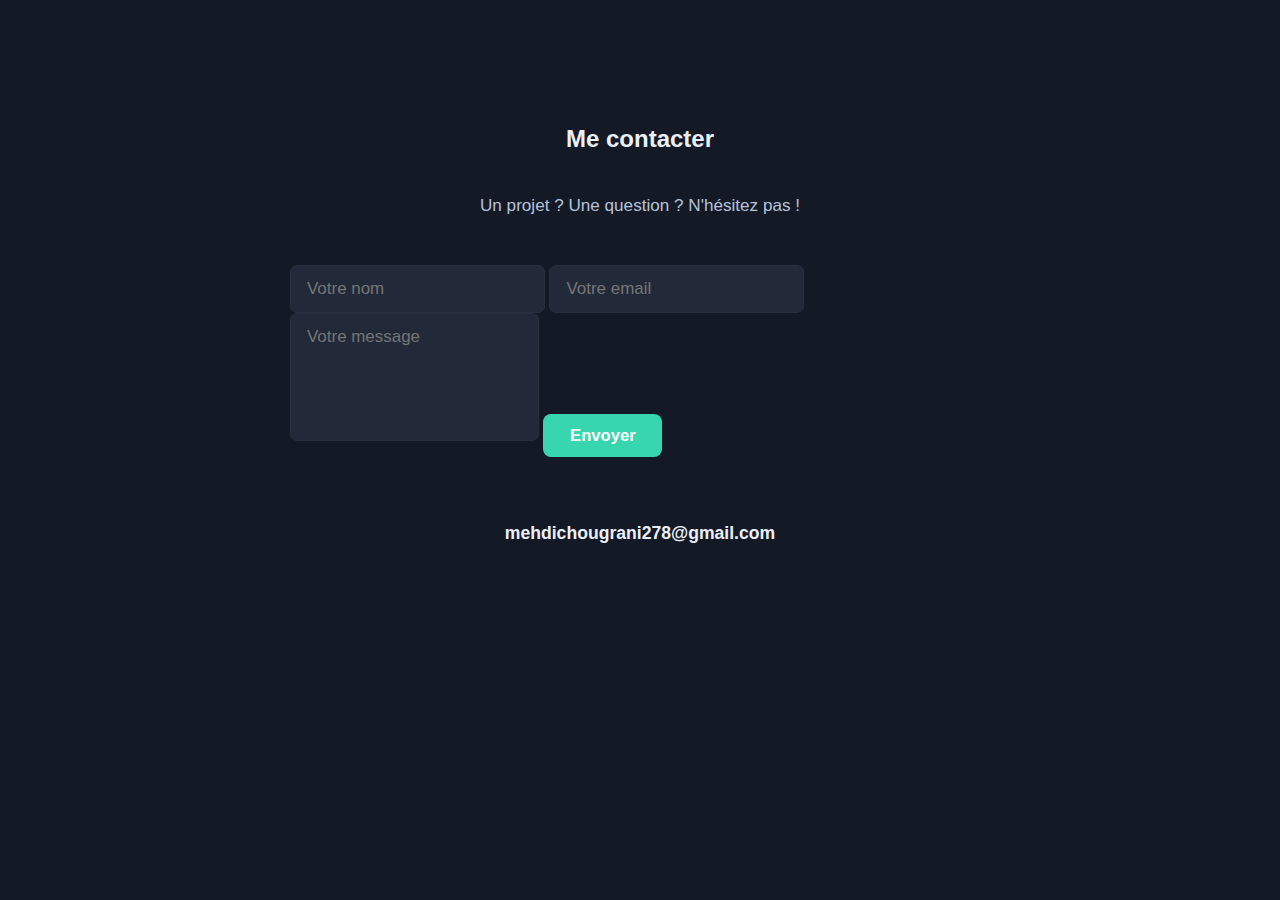
<file: contact.html>
<!DOCTYPE html>
<html lang="fr">

<head>
    <meta charset="UTF-8" />
    <title>Contact | Mehdi Chougrani</title>
    <meta name="description" content="Contactez Mehdi Chougrani pour vos projets de développement ou de cybersécurité.">
    <meta name="viewport" content="width=device-width, initial-scale=1.0" />

    <!-- Google Fonts: Outfit (Titres) + Inter (Corps) -->
    <link rel="preconnect" href="https://fonts.googleapis.com">
    <link rel="preconnect" href="https://fonts.gstatic.com" crossorigin>
    <link
        href="https://fonts.googleapis.com/css2?family=Inter:wght@300;400;500;600&family=Outfit:wght@400;500;700;800&display=swap"
        rel="stylesheet">

    <!-- AOS Library (Animation On Scroll) -->
    <link href="https://unpkg.com/aos@2.3.1/dist/aos.css" rel="stylesheet">

    <!-- CSS Principal -->
    <link rel="stylesheet" href="style.css">
</head>

<body>

    <!-- Navigation (Injecté par script.js) -->
    <nav id="navbar"></nav>

    <!-- Contenu Principal -->
    <main id="main" class="container"
        style="display:flex;align-items:center;min-height:70vh;flex-direction:column;justify-content:center;">
        <section class="contact-form" style="width:100%;max-width:700px;">
            <h2 style="text-align:center;">Me contacter</h2>
            <p class="subtitle" style="text-align:center;margin-bottom:2rem;margin-left:auto;margin-right:auto;">Un
                projet ? Une question ? N'hésitez pas !</p>
            <form action="https://formspree.io/f/mayrnvjz" method="POST">
                <input type="text" name="name" placeholder="Votre nom" required>
                <input type="email" name="email" placeholder="Votre email" required>
                <textarea name="message" rows="5" placeholder="Votre message" required></textarea>
                <button type="submit">Envoyer</button>
            </form>
            <div
                style="text-align:center;margin-top:3rem;display:flex;flex-direction:column;gap:1rem;align-items:center;">
                <a href="mailto:mehdichougrani278@gmail.com"
                    style="color:var(--accent);font-weight:600;text-decoration:none;font-size:1.1rem;">mehdichougrani278@gmail.com</a>
            </div>
        </section>
    </main>

    <!-- Footer (Injecté par script.js) -->
    <footer id="footer"></footer>

    <!-- Scripts -->
    <script src="https://unpkg.com/aos@2.3.1/dist/aos.js"></script>
    <script src="script.js"></script>
</body>

</html>
</file>
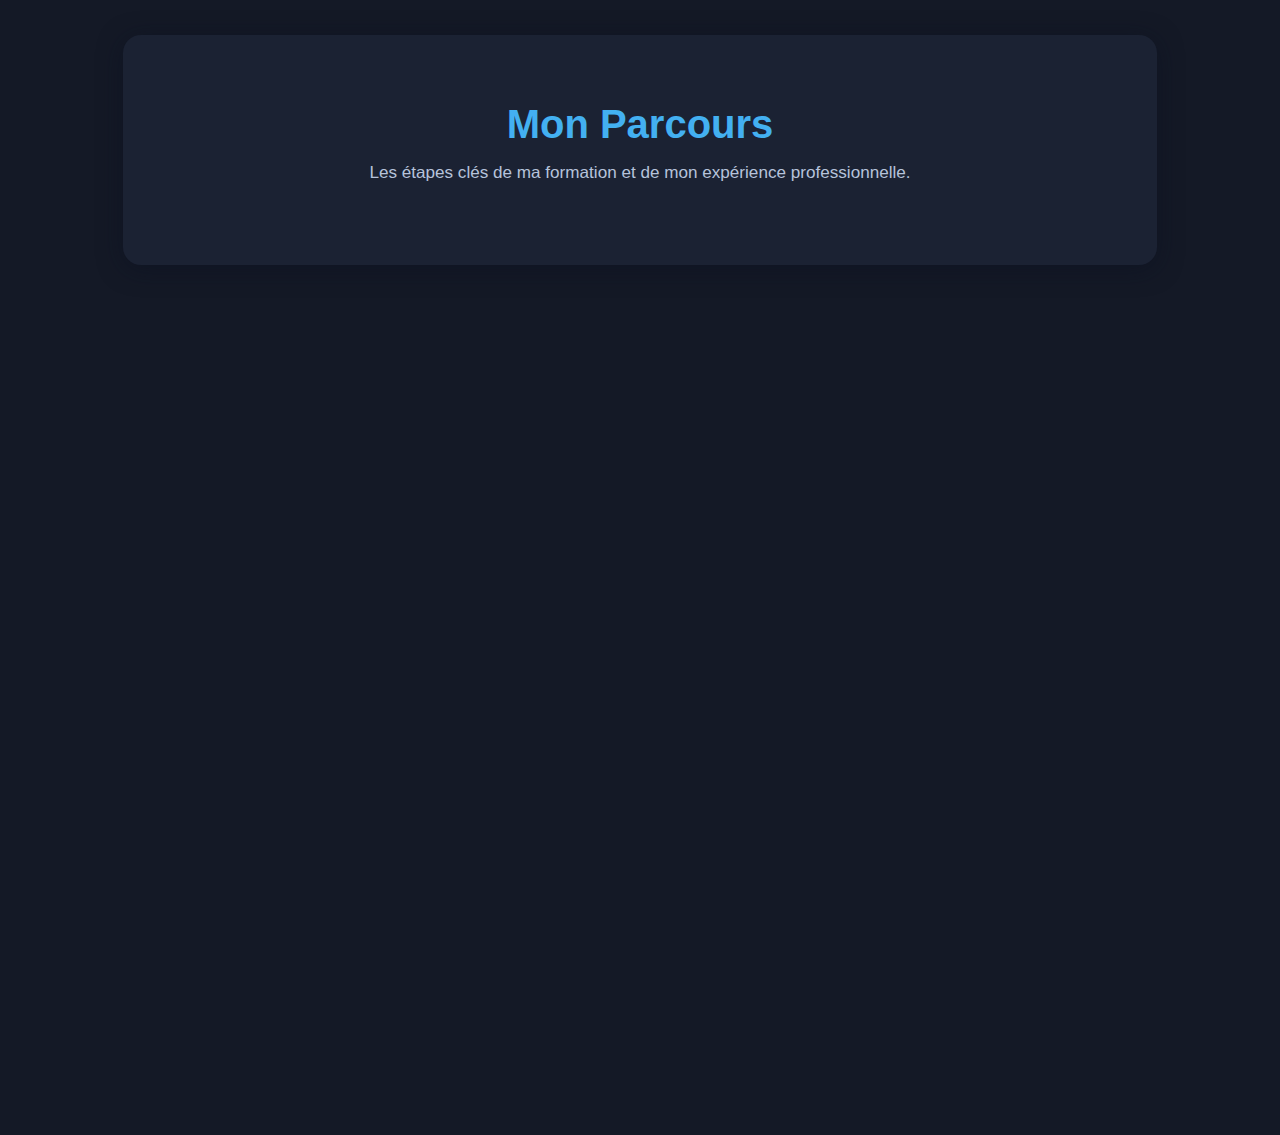
<file: experience.html>
<!DOCTYPE html>
<html lang="fr">

<head>
    <meta charset="UTF-8" />
    <title>Mon Parcours | Mehdi Chougrani</title>
    <meta name="description" content="Découvrez le parcours académique et professionnel de Mehdi Chougrani.">
    <meta name="viewport" content="width=device-width, initial-scale=1.0" />

    <!-- Google Fonts: Outfit (Titres) + Inter (Corps) -->
    <link rel="preconnect" href="https://fonts.googleapis.com">
    <link rel="preconnect" href="https://fonts.gstatic.com" crossorigin>
    <link
        href="https://fonts.googleapis.com/css2?family=Inter:wght@300;400;500;600&family=Outfit:wght@400;500;700;800&display=swap"
        rel="stylesheet">

    <!-- AOS Library (Animation On Scroll) -->
    <link href="https://unpkg.com/aos@2.3.1/dist/aos.css" rel="stylesheet">

    <!-- CSS Principal -->
    <link rel="stylesheet" href="style.css">
    <link rel="stylesheet" href="https://cdnjs.cloudflare.com/ajax/libs/font-awesome/6.4.0/css/all.min.css" />
</head>

<body>

    <!-- Navigation (Injecté par script.js) -->
    <nav id="navbar"></nav>

    <!-- Contenu Principal -->
    <main id="main" class="container">

        <section class="section">
            <h2 style="font-size:2.5rem;text-align:center;margin-bottom:1rem;">Mon Parcours</h2>
            <p class="subtitle" style="text-align:center;max-width:600px;margin:0 auto 3rem auto;">Les étapes clés de ma
                formation et de mon expérience professionnelle.</p>
        </section>

        <!-- Parcours -->
        <section class="section" id="experience" data-aos="fade-up">
            <div class="timeline">
                <div class="timeline-card">
                    <span class="date">2024 – Présent</span>
                    <div class="project-title">Opérateur</div>
                    <div class="subtitle">Parc Astérix</div>
                    <div class="desc">Gestion de la sécurité et des flux de visiteurs. Développement de soft-skills :
                        communication, gestion du stress et travail en équipe dans un environnement dynamique.</div>
                </div>
                <div class="timeline-card">
                    <span class="date">Janv - Mars 2025</span>
                    <div class="project-title">Stage web (développement)</div>
                    <div class="subtitle">Lyman Agency</div>
                    <div class="desc">Conception full-stack d’un site de réservation sécurisé. Mise en place d'une
                        architecture MVC, gestion de base de données et intégration d'API.</div>
                </div>
                <div class="timeline-card">
                    <span class="date">2022 - Présent</span>
                    <div class="project-title">BUT Informatique</div>
                    <div class="subtitle">IUT de Villetaneuse - USPN</div>
                    <div class="desc">Formation complète en informatique (Développement, Réseaux, Bases de données,
                        Gestion de projet). Spécialisation en réalisation d'applications.</div>
                </div>
                <div class="timeline-card">
                    <span class="date">2022</span>
                    <div class="project-title">Baccalauréat Général</div>
                    <div class="subtitle">Spécialités NSI et Mathématiques</div>
                    <div class="desc">Obtention du baccalauréat avec mention. Projets en Python et découverte des
                        algorithmes.</div>
                </div>
            </div>
        </section>

    </main>

    <!-- Footer (Injecté par script.js) -->
    <footer id="footer"></footer>

    <!-- Scripts -->
    <script src="https://unpkg.com/aos@2.3.1/dist/aos.js"></script>
    <script src="script.js"></script>
</body>

</html>
</file>
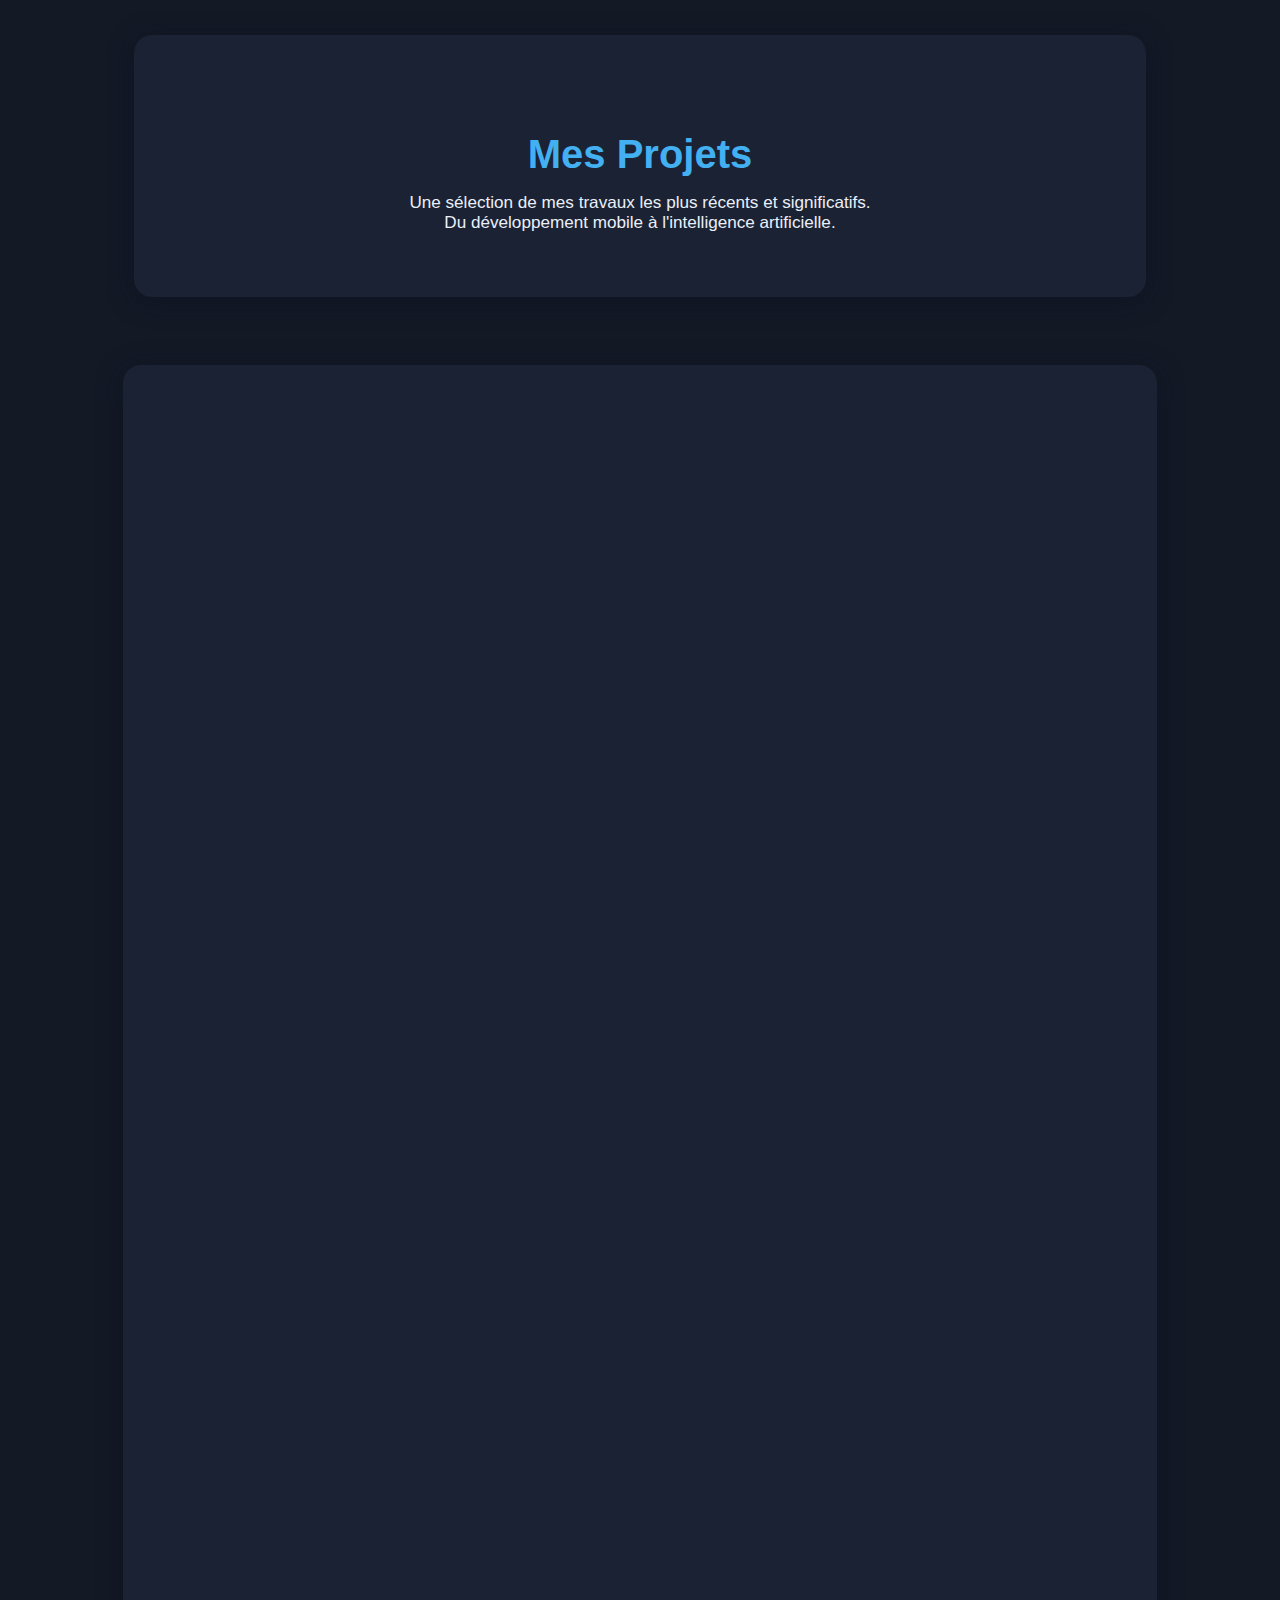
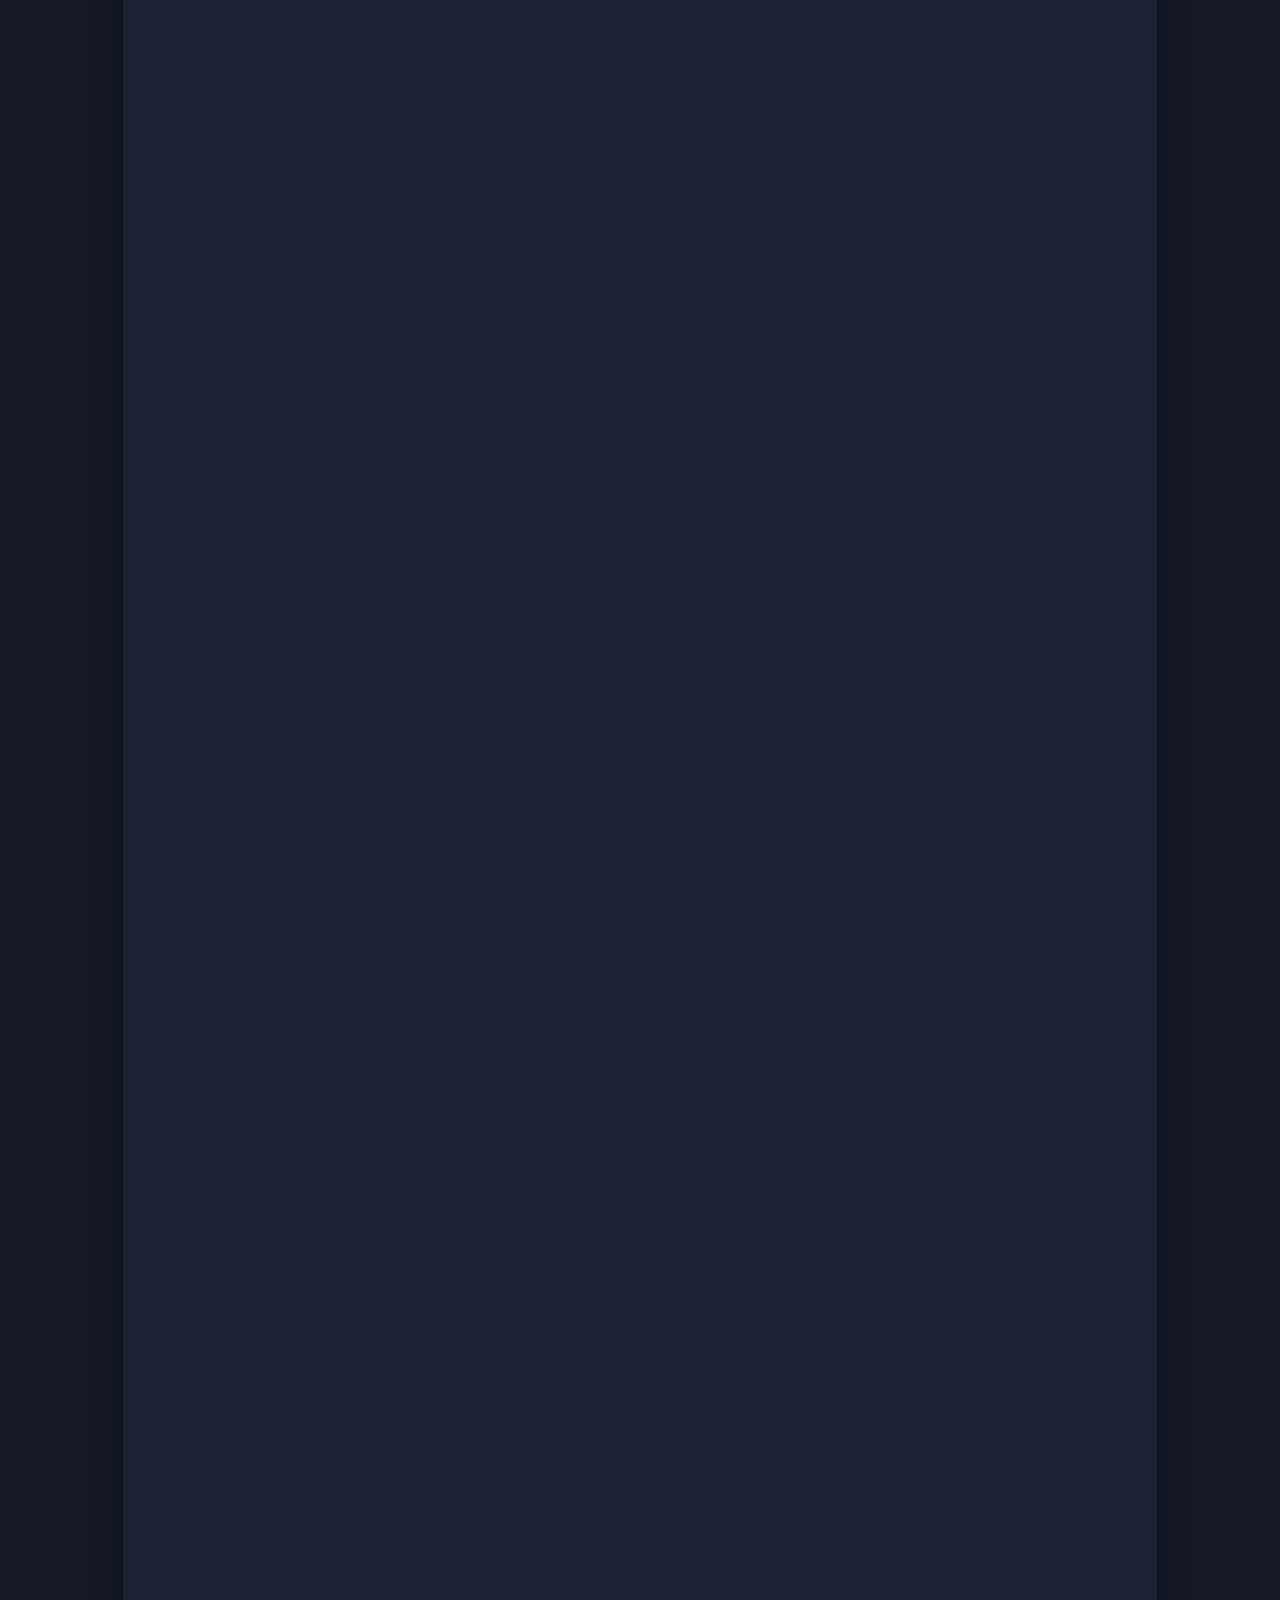
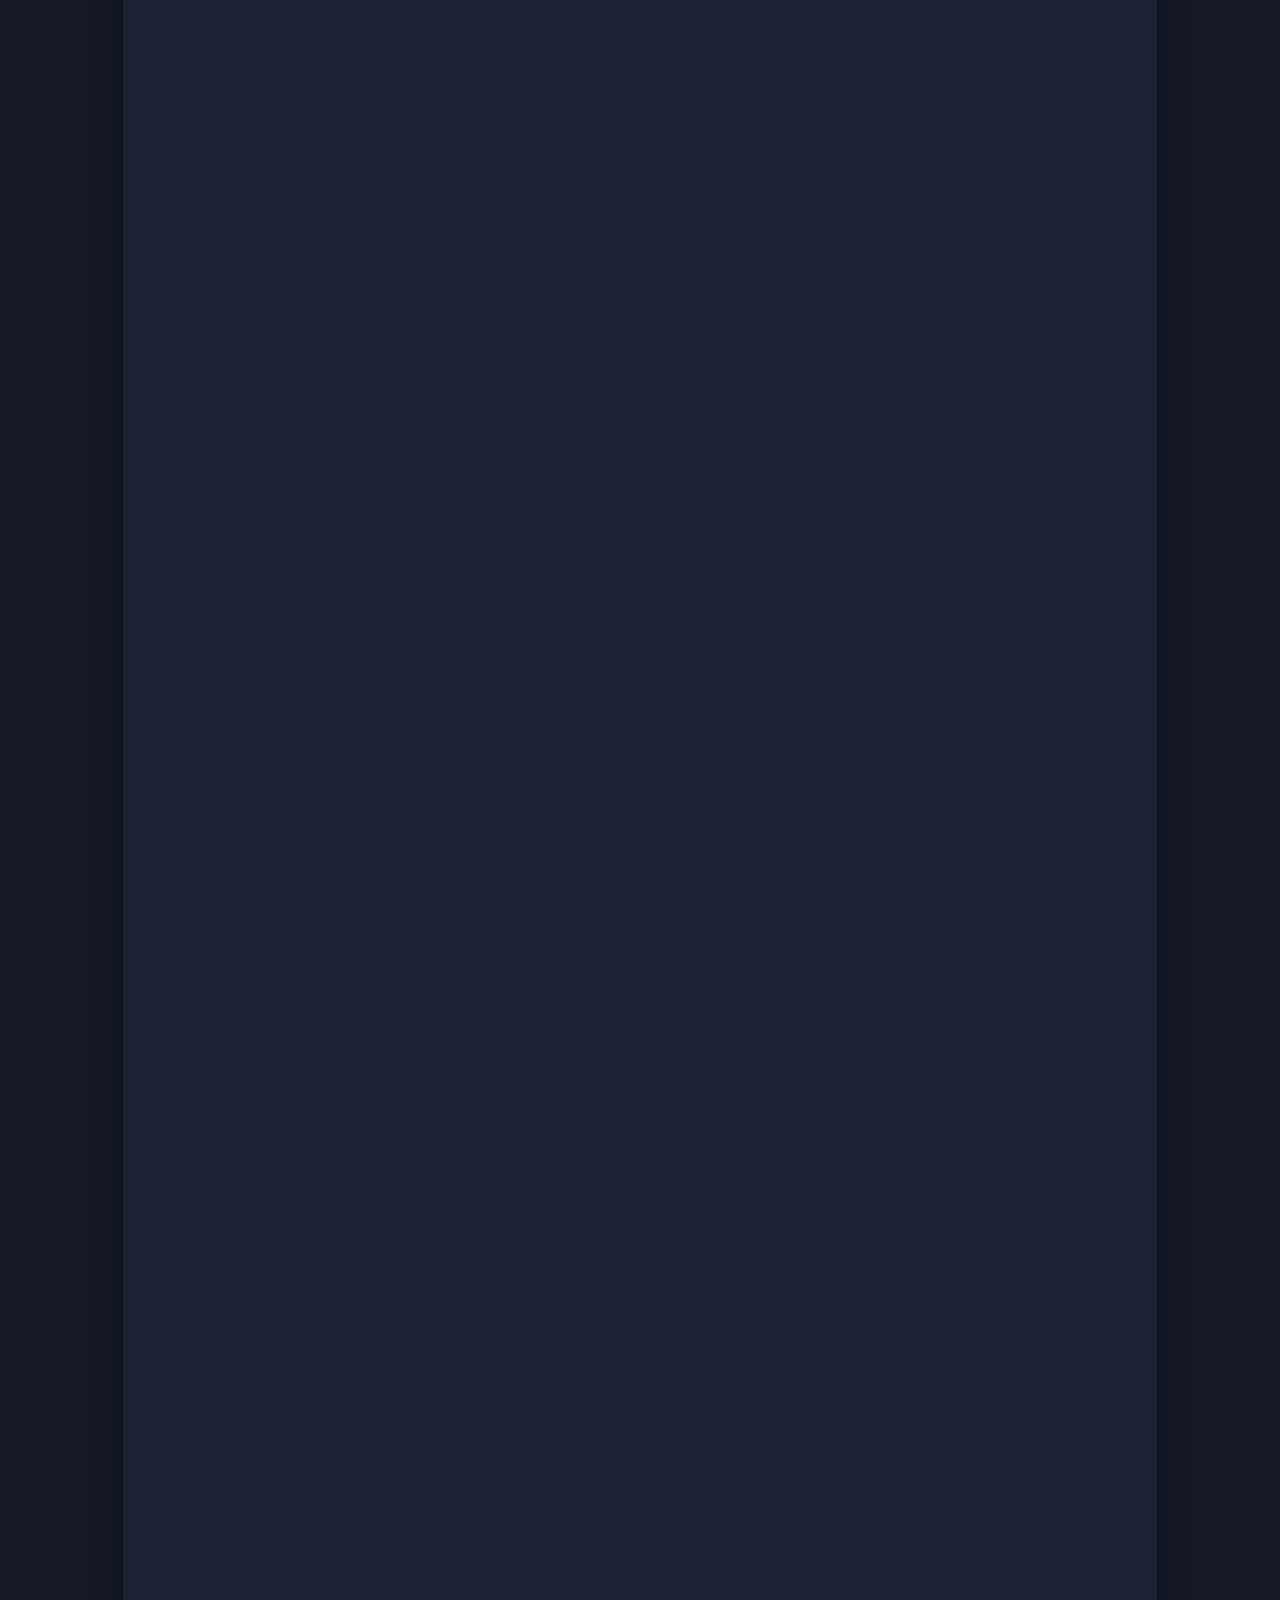
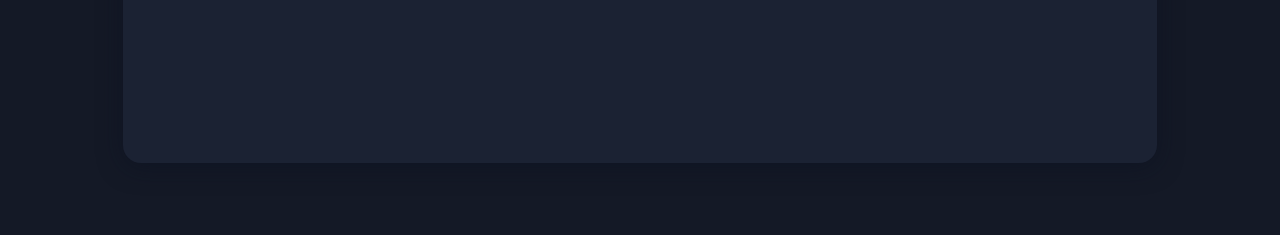
<file: projects.html>
<!DOCTYPE html>
<html lang="fr">

<head>
    <meta charset="UTF-8" />
    <title>Projets | Mehdi Chougrani</title>
    <meta name="description"
        content="Découvrez les projets de Mehdi Chougrani : Développement Web, Mobile, I.A. et Cybersécurité.">
    <meta name="viewport" content="width=device-width, initial-scale=1.0" />

    <!-- Google Fonts: Outfit (Titres) + Inter (Corps) -->
    <link rel="preconnect" href="https://fonts.googleapis.com">
    <link rel="preconnect" href="https://fonts.gstatic.com" crossorigin>
    <link
        href="https://fonts.googleapis.com/css2?family=Inter:wght@300;400;500;600&family=Outfit:wght@400;500;700;800&display=swap"
        rel="stylesheet">

    <!-- AOS Library (Animation On Scroll) -->
    <link href="https://unpkg.com/aos@2.3.1/dist/aos.css" rel="stylesheet">

    <!-- CSS Principal -->
    <link rel="stylesheet" href="style.css">
</head>

<body>

    <!-- Navigation (Injecté par script.js) -->
    <nav id="navbar"></nav>

    <!-- Contenu Principal -->
    <main id="main" class="container">
        <section class="section" id="projets-header" style="text-align:center;padding:4rem 1rem;">
            <h2 style="font-size:2.5rem;margin-bottom:1rem;">Mes Projets</h2>
            <p class="subtitle" style="max-width:600px;margin:0 auto;color:var(--text-sub);">Une sélection de mes
                travaux les plus récents et significatifs.<br>Du développement mobile à l'intelligence artificielle.</p>
        </section>

        <section class="section" id="projets-list">
            <div class="projects-cards">
                <!-- SaeChatAnnotation -->
                <div class="project-card" data-aos="fade-up" data-aos-delay="0">
                    <div class="project-image-wrapper">
                        <img src="./images/saechat_annotation.png" alt="SaeChatAnnotation" class="project-image"
                            onerror="this.src='https://placehold.co/600x400/2563eb/white?text=SaeChatAnnotation'">
                    </div>
                    <div class="project-title">SaeChatAnnotation</div>
                    <div class="desc">Plateforme d'annotation de données conversationnelles pour l'IA (SAE).</div>
                    <button onclick="toggleProjectDetail(0, event)" class="btn-toggle-detail">Détails</button>
                    <div class="project-detail" id="project-detail-0" style="display:none; margin-top:1rem;">
                        <p>Application web complète permettant l'annotation, la classification et la validation de
                            conversations pour l'entraînement de modèles NLP. Interface ergonomique avec gestion des
                            rôles (annotateurs, valideurs).</p>
                        <a href="https://github.com/Mehdi031/SaeChatAnnotation" target="_blank"
                            style="display:inline-flex;align-items:center;gap:0.5rem;color:var(--accent);font-weight:bold;text-decoration:none;">
                            <i class="fab fa-github"></i> Voir le code
                        </a>
                    </div>
                </div>

                <!-- DefiChatBruti -->
                <div class="project-card" data-aos="fade-up" data-aos-delay="100">
                    <div class="project-image-wrapper">
                        <img src="./images/defichatbruti.png" alt="DefiChatBruti" class="project-image"
                            onerror="this.src='https://placehold.co/600x400/2563eb/white?text=DefiChatBruti'">
                    </div>
                    <div class="project-title">DefiChatBruti</div>
                    <div class="desc">Un chatbot humoristique 'philosophe du dimanche' avec une interface style
                        iMessage.</div>
                    <button onclick="toggleProjectDetail(1, event)" class="btn-toggle-detail">Détails</button>
                    <div class="project-detail" id="project-detail-1" style="display:none; margin-top:1rem;">
                        <p>Développé en Node.js et TypeScript avec l'API OpenAI. Ce projet explore la création
                            d'assistants conversationnels personnalisés avec deux modes : réponses pré-définies locales
                            et réponses génératives via IA.</p>
                        <a href="https://github.com/Mehdi031/DefiChatBruti" target="_blank"
                            style="display:inline-flex;align-items:center;gap:0.5rem;color:var(--accent);font-weight:bold;text-decoration:none;">
                            <i class="fab fa-github"></i> Voir le code
                        </a>
                    </div>
                </div>

                <!-- SAES55 (Graye) -->
                <div class="project-card" data-aos="fade-up" data-aos-delay="200">
                    <div class="project-image-wrapper">
                        <img src="./images/graye.png" alt="SAES55 (Graye)" class="project-image"
                            onerror="this.src='https://placehold.co/600x400/2563eb/white?text=Graye'">
                    </div>
                    <div class="project-title">SAES55 (Graye)</div>
                    <div class="desc">Application mobile intelligente de recommandation de restaurants.</div>
                    <button onclick="toggleProjectDetail(2, event)" class="btn-toggle-detail">Détails</button>
                    <div class="project-detail" id="project-detail-2" style="display:none; margin-top:1rem;">
                        <p>Application React Native (Expo) utilisant un algorithme de Bandit Manchot pour adapter les
                            recommandations aux goûts de l'utilisateur. Intègre une carte interactive et une gestion
                            fine des préférences.</p>
                        <a href="https://github.com/RobertGriffaton/SAES55" target="_blank"
                            style="display:inline-flex;align-items:center;gap:0.5rem;color:var(--accent);font-weight:bold;text-decoration:none;">
                            <i class="fab fa-github"></i> Voir le code
                        </a>
                    </div>
                </div>

                <!-- Le Cristalizateur -->
                <div class="project-card" data-aos="fade-up" data-aos-delay="300">
                    <div class="project-image-wrapper">
                        <img src="./images/cristalizateur.png" alt="Le Cristalizateur" class="project-image"
                            onerror="this.src='https://placehold.co/600x400/2563eb/white?text=Le+Cristalizateur'">
                    </div>
                    <div class="project-title">Le Cristalizateur</div>
                    <div class="desc">Outil de transformation d'images en art géométrique (Low-Poly).</div>
                    <button onclick="toggleProjectDetail(3, event)" class="btn-toggle-detail">Détails</button>
                    <div class="project-detail" id="project-detail-3" style="display:none; margin-top:1rem;">
                        <p>Projet Python utilisant la triangulation de Delaunay et le traitement d'image (Pillow, NumPy)
                            pour créer des mosaïques artistiques. Comprend une interface Pygame interactive.</p>
                        <a href="https://github.com/Mehdi031/Le-Cristalizateur-d-Images" target="_blank"
                            style="display:inline-flex;align-items:center;gap:0.5rem;color:var(--accent);font-weight:bold;text-decoration:none;">
                            <i class="fab fa-github"></i> Voir le code
                        </a>
                    </div>
                </div>

                <!-- Projet Uber Eats -->
                <div class="project-card" data-aos="fade-up" data-aos-delay="400">
                    <div class="project-image-wrapper">
                        <img src="./images/ubereats.png" alt="Projet Uber Eats" class="project-image"
                            onerror="this.src='https://placehold.co/600x400/2563eb/white?text=Uber+Eats'">
                    </div>
                    <div class="project-title">Projet Uber Eats</div>
                    <div class="desc">Simulation de système distribué de livraison de repas.</div>
                    <button onclick="toggleProjectDetail(4, event)" class="btn-toggle-detail">Détails</button>
                    <div class="project-detail" id="project-detail-4" style="display:none; margin-top:1rem;">
                        <p>Architecture micro-services simulée en Python avec MongoDB. Gestion des états de commande,
                            des coursiers et des restaurants en temps réel.</p>
                        <a href="https://github.com/Mehdi031/Projet-Uber-eats" target="_blank"
                            style="display:inline-flex;align-items:center;gap:0.5rem;color:var(--accent);font-weight:bold;text-decoration:none;">
                            <i class="fab fa-github"></i> Voir le code
                        </a>
                    </div>
                </div>

                <!-- Connect Four -->
                <div class="project-card" data-aos="fade-up" data-aos-delay="500">
                    <div class="project-image-wrapper">
                        <img src="./images/connect4.png" alt="Connect Four" class="project-image"
                            onerror="this.src='https://placehold.co/600x400/2563eb/white?text=Connect+Four'">
                    </div>
                    <div class="project-title">Connect Four</div>
                    <div class="desc">Jeu de Puissance 4 moderne développé avec Vue.js.</div>
                    <button onclick="toggleProjectDetail(5, event)" class="btn-toggle-detail">Détails</button>
                    <div class="project-detail" id="project-detail-5" style="display:none; margin-top:1rem;">
                        <p>Interface responsive, animations fluides et logique de jeu optimisée.</p>
                        <a href="https://github.com/Mehdi031/puissance4" target="_blank"
                            style="display:inline-flex;align-items:center;gap:0.5rem;color:var(--accent);font-weight:bold;text-decoration:none;">
                            <i class="fab fa-github"></i> Voir le code
                        </a>
                    </div>
                </div>
            </div>
        </section>
    </main>

    <!-- Footer (Injecté par script.js) -->
    <footer id="footer"></footer>

    <!-- Scripts -->
    <script src="https://unpkg.com/aos@2.3.1/dist/aos.js"></script>
    <script src="script.js"></script>
</body>

</html>
</file>
<file: style.css>
body {
  margin: 0;
  font-family: 'Rubik', 'Segoe UI', Arial, sans-serif;
  background: #141926;
  color: #eaf0fa;
}
nav {
  width: 100%;
  background: #191f30;
  box-shadow: 0 4px 14px #0002;
  position: sticky;
  top: 0;
  z-index: 10;
  display: flex;
  justify-content: center;
}
nav ul {
  display: flex;
  gap: 1.5rem;
  list-style: none;
  margin: 0;
  padding: 0.7rem 0;
  justify-content: center;
}
nav li { margin: 0; padding: 0; }
nav a {
  color: #b6c3db;
  text-decoration: none;
  font-size: 1.08rem;
  font-weight: bold;
  transition: color 0.18s, background 0.18s;
  padding: 0.25em 0.7em;
  border-radius: 5px;
  display: block;
}
nav a.active,
nav a:hover {
  background: #2a3650;
  color: #fff;
}
main {
  min-height: 88vh;
  display: flex;
  flex-direction: column;
  align-items: center;
}
.section {
  width: 100%;
  max-width: 980px;
  margin: 2.2rem auto 2rem auto;
  background: #1b2233;
  border-radius: 18px;
  padding: 2.1rem 1.7rem;
  box-shadow: 0 4px 24px #090f1f80;
  color: #eaf0fa;
}
.section h2 {
  color: #43b0f1;
}
.avatar-large {
  width: 110px;
  height: 110px;
  border-radius: 50%;
  background: #181e2c;
  color: #43b0f1;
  border: 3px solid #43b0f155;
  display: flex;
  align-items: center;
  justify-content: center;
  font-size: 3.2em;
  font-weight: bold;
  margin: 0 auto 1.2rem auto;
}
.accueil {
  margin-top: 2.8rem;
  max-width: 620px;
  text-align: center;
  margin-left: auto;
  margin-right: auto;
  position: relative;
}
.accueil h1 {
  color: #43b0f1;
}
.accroche, .fun-fact {
  color: #38d6ae;
  font-size: 1.15rem;
  font-weight: 600;
  margin-bottom: 1.1rem;
  min-height: 1.6em;
}
.subtitle {
  color: #b6c3db;
  font-size: 1.07em;
  margin-bottom: 1.1em;
  margin-top: 0.3em;
}
.btn-main {
  background: #43b0f1;
  color: #19223c;
  border-radius: 8px;
  padding: 0.7em 1.5em;
  font-size: 1.07rem;
  font-weight: bold;
  text-decoration: none;
  transition: background 0.22s;
  border: none;
  cursor: pointer;
  margin-top: 1.4rem;
  box-shadow: 0 2px 12px #43b0f133;
}
.btn-main:hover {
  background: #38d6ae;
  color: #fff;
}
.section.apropos p {
  color: #b6c3db;
  font-size: 1.09rem;
  margin-bottom: 1em;
  line-height: 1.6;
}
.tech-cards-flex {
  display: flex;
  flex-wrap: wrap;
  gap: 2rem;
  justify-content: space-between;
  margin-top: 1.6rem;
}
.tech-card {
  background: #222a3a;
  border-radius: 13px;
  border: 1px solid #232d4a;
  flex: 1 1 260px;
  padding: 1.3rem 1.1rem 1.1rem 1.1rem;
  min-width: 230px;
  box-shadow: 0 1px 9px #090f1f30;
}
.tech-card h3 {
  color: #38d6ae;
}
.tech-icons img {
  height: 39px;
  background: transparent;
  border-radius: 6px;
  margin-bottom: 0.1em;
  box-shadow: 0 1px 7px #19223c55;
}
.tech-icons .icon-label {
  display: flex;
  flex-direction: column;
  align-items: center;
  font-size: 0.98em;
  color: #eaf0fa;
}
.qualites-header {
  font-size: 1.23em;
  font-weight: 600;
  margin-bottom: 1em;
}
.fierté {
  margin-bottom: 1.7em;
}
.qualites-cards {
  display: flex;
  flex-wrap: wrap;
  gap: 1.2em;
}
.qualite-card {
  background: #222a3a;
  border-radius: 10px;
  border: 1px solid #232d4a;
  flex: 1 1 310px;
  min-width: 270px;
  margin-bottom: 0.5em;
  padding: 1.1em 1em 1em 1.3em;
  box-shadow: 0 1px 10px #090f1f40;
  color: #eaf0fa;
}
.qualite-card .q-title {
  font-size: 1.13em;
  font-weight: bold;
  margin-bottom: 0.2em;
}
.qualite-card .q-icon {
  font-size: 1.35em;
  margin-right: 0.28em;
  vertical-align: middle;
}
.timeline-cards {
  flex-direction: column;
  gap: 1.1rem;
  display: flex;
}
.timeline-card {
  background: #232b3e;
  border-left: 4px solid #43b0f1;
  border-radius: 9px;
  padding: 1em 1.3em;
  color: #eaf0fa;
  box-shadow: 0 1px 8px #090f1f48;
  margin-bottom: 0.6em;
}
.timeline-card .date {
  color: #38d6ae;
  font-weight: bold;
  font-size: 1.1em;
}
.timeline-card .title {
  font-size: 1.17em;
  font-weight: 700;
  margin-top: 0.10em;
}
.timeline-card .place {
  color: #b6c3db;
  margin-bottom: 0.37em;
  font-size: 1em;
}
.timeline-card .desc {
  font-size: 1em;
  color: #b6c3db;
}
.projects-cards {
  flex-direction: column;
  gap: 1.2em;
  display: flex;
}
.project-card {
  background: #222a3a;
  border-left: 4px solid #38d6ae;
  border-radius: 8px;
  padding: 1em 1.3em;
  color: #eaf0fa;
  box-shadow: 0 1px 8px #090f1f48;
}
.project-title {
  font-weight: 700;
  color: #43b0f1;
  font-size: 1.12em;
}
.project-card .desc {
  color: #b6c3db;
  margin-top: 0.2em;
  font-size: 1em;
}
.skills-list {
  display: flex;
  flex-wrap: wrap;
  gap: 0.7rem;
  list-style: none;
  padding: 0;
  margin: 0.3em 0 0 0;
}
.skill-chip {
  background: #232d4a;
  border-radius: 8px;
  padding: 0.5em 1.2em;
  color: #eaf0fa;
  font-weight: 600;
  font-size: 1.01rem;
  letter-spacing: 0.03em;
  transition: background 0.2s, border 0.2s;
  margin-bottom: 0.2em;
  cursor: pointer;
}
.skill-chip:hover {
  background: #2a3650;
  border: 1.5px solid #43b0f1;
}
.skill-row {
  display: flex;
  gap: 2.1em;
  flex-wrap: wrap;
  align-items: center;
  margin-bottom: 1.3em;
}
.icon-label {
  display: flex;
  flex-direction: column;
  align-items: center;
  font-size: 1em;
  color: #eaf0fa;
}
.icon-label img {
  height: 38px;
  margin-bottom: 0.35em;
  background: transparent;
  border-radius: 6px;
  box-shadow: 0 1px 7px #19223c22;
}

.contact-form {
  display: flex;
  flex-direction: column;
  gap: 1.1rem;
  max-width: 400px;
  margin: 1.2rem auto 0 auto;
}
.contact-form input, .contact-form textarea {
  padding: 0.8rem 1rem;
  border-radius: 7px;
  border: 1px solid #283040;
  background: #222a3a;
  color: #eaf0fa;
  font-family: inherit;
  font-size: 1.06rem;
  resize: none;
}
.contact-form input:focus, .contact-form textarea:focus {
  outline: 2px solid #43b0f1;
}
.contact-form button {
  background: #38d6ae;
  color: #fff;
  font-weight: bold;
  border: none;
  border-radius: 8px;
  padding: 0.7em 1.6em;
  font-size: 1.04rem;
  cursor: pointer;
  margin-top: 0.2em;
  transition: background 0.2s;
}
.contact-form button:hover {
  background: #43b0f1;
  color: #19223c;
}
.contact-social {
  display: flex;
  gap: 1em;
  align-items: center;
  margin: 2em 0 0.7em 0;
  justify-content: center;
}
.github-icon-link img {
  height: 34px;
  border-radius: 8px;
  background: #232a3a;
  border: 1.5px solid #232d4a;
  transition: box-shadow 0.17s;
}
.github-icon-link img:hover {
  box-shadow: 0 0 0 3px #38d6ae77;
  background: #232a3a;
}
.github-icon-link span {
  color: #43b0f1;
  font-weight: 600;
  text-decoration: underline;
  font-size: 1.1em;
  margin-left: 0.5em;
}
footer {
  color: #43b0f1;
  text-align: center;
  margin: 2.5rem 0 0.7rem 0;
  font-size: 1.02rem;
  opacity: 0.7;
}
.badge-ludique {
  font-size: 2.3em;
  width: 1.1em;
  height: 1.1em;
  text-align: center;
  line-height: 1.1em;
  cursor: grab;
  user-select: none;
  position: absolute;
  left: 50%;
  transform: translateX(-50%);
  top: 120px;
  z-index: 11;
  transition: box-shadow 0.18s, background 0.15s, border 0.14s;
  color: #43b0f1;
  background: #232a3a;
  border: 1.5px solid #38d6ae;
}
.badge-ludique:active {
  cursor: grabbing;
  box-shadow: 0 0 24px #38d6ae80;
  background: #232d4a;
}
::-webkit-scrollbar {
  width: 10px;
  background: #232d4a;
}
::-webkit-scrollbar-thumb {
  background: #43b0f1;
  border-radius: 5px;
}
@media (max-width: 1100px) {
  .tech-cards-flex { flex-direction: column; }
  .tech-card { min-width: 185px; }
}
@media (max-width: 700px) {
  .section {padding: 1.1rem 0.7rem;}
  .qualites-cards, .tech-cards-flex {flex-direction: column;}
  .badge-ludique { top: 95px; font-size: 1.4em;}
}
</file>
